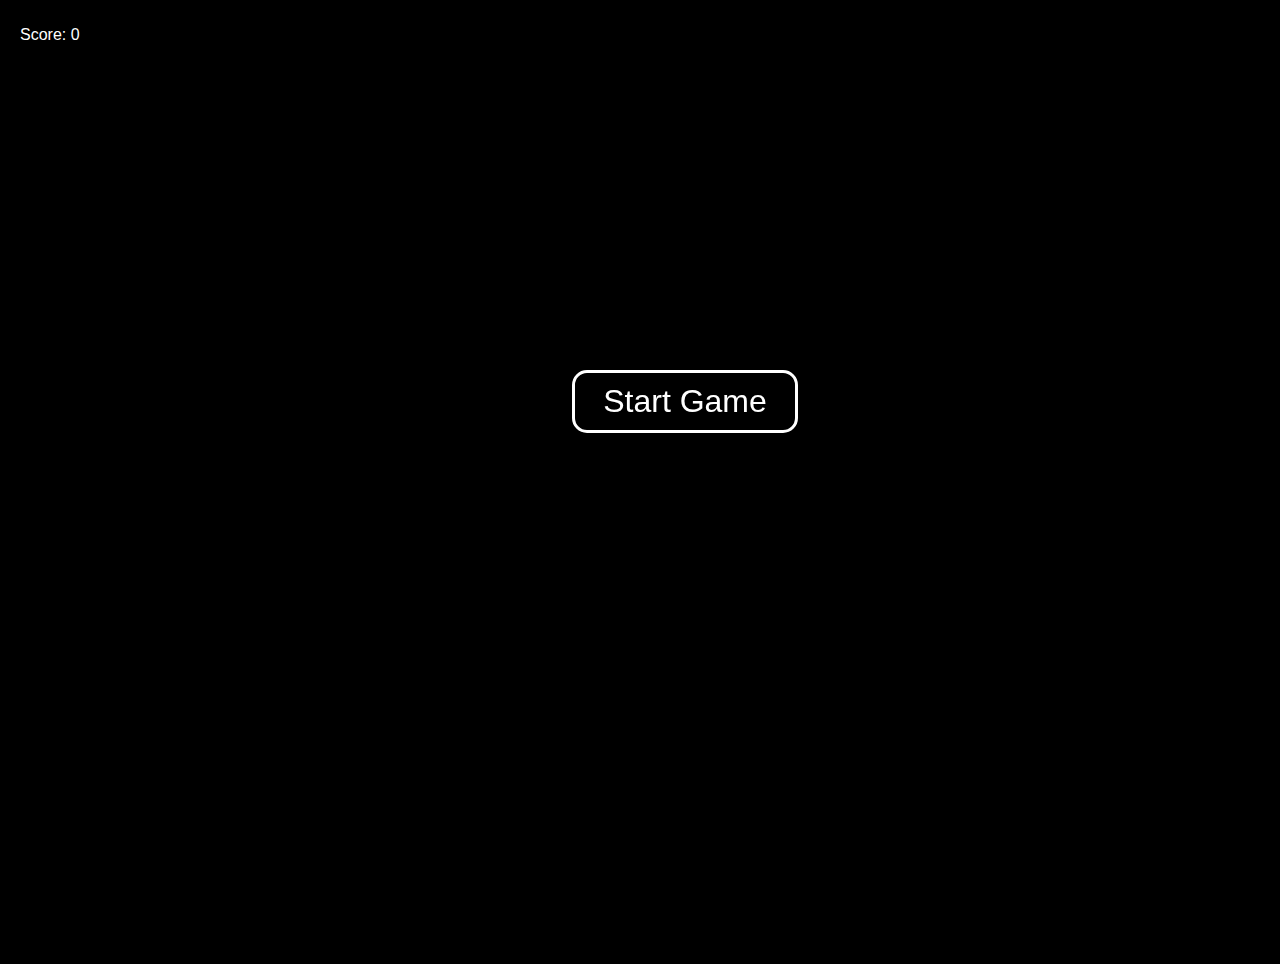
<file: PacMan/index.html>
<!DOCTYPE html>
<html lang="en">
<head>
    <meta charset="UTF-8">
    <meta name="viewport" content="width=device-width, initial-scale=1.0">
    <title>PacMan</title>
    <link rel="stylesheet" href="index.css">
</head>
<body>
    <p> <span>Score: </span><span id="scoreC">0</span></p>
    <canvas id="gameCanvas"></canvas>
    <div id="start" style="display: block;">
        <a href="#" onclick="startGame()">Start Game</a>
    </div>
    <div id="game-over" style="display: none;">
        <h1>Game Over</h1>
        <p>Your Score: <span id="finalScore">0</span></p>
        <a href="#" onclick="restartGame()">Restart Game</a>
</body>
</html>
<script src="index.js"></script>
</file>
<file: PacMan/index.css>
body
{
    margin: 0;
    background-color: black;
    padding: 10px 20px;
}
p
{
    color: white;
    font-family: sans-serif;
    margin-bottom: 6px;
}
#start, #game-over 
{
    font-family:Arial, Helvetica, sans-serif;
    color: #ffffff;
    padding: 20px;
    position: fixed;
    top:50%;
    left:50%;
    margin-top: -100px;
    margin-left: -100px;
    height:200px;
    width:250px;
    text-align: center;
}
#start a, #game-over a 
{
    border: 3px solid #ffffff;
    color: #ffffff;
    text-decoration: none;
    padding: 10px;
    border-radius: 15px;
    cursor: pointer;
    display: block;
    width: 200px;
    text-align: center;
    font-size:2em;
    display: inline-block;
}
#start a:hover, #game-over a:hover 
{   background-color: #ffffff;
    color: #1bafdb; 
}
</file>
